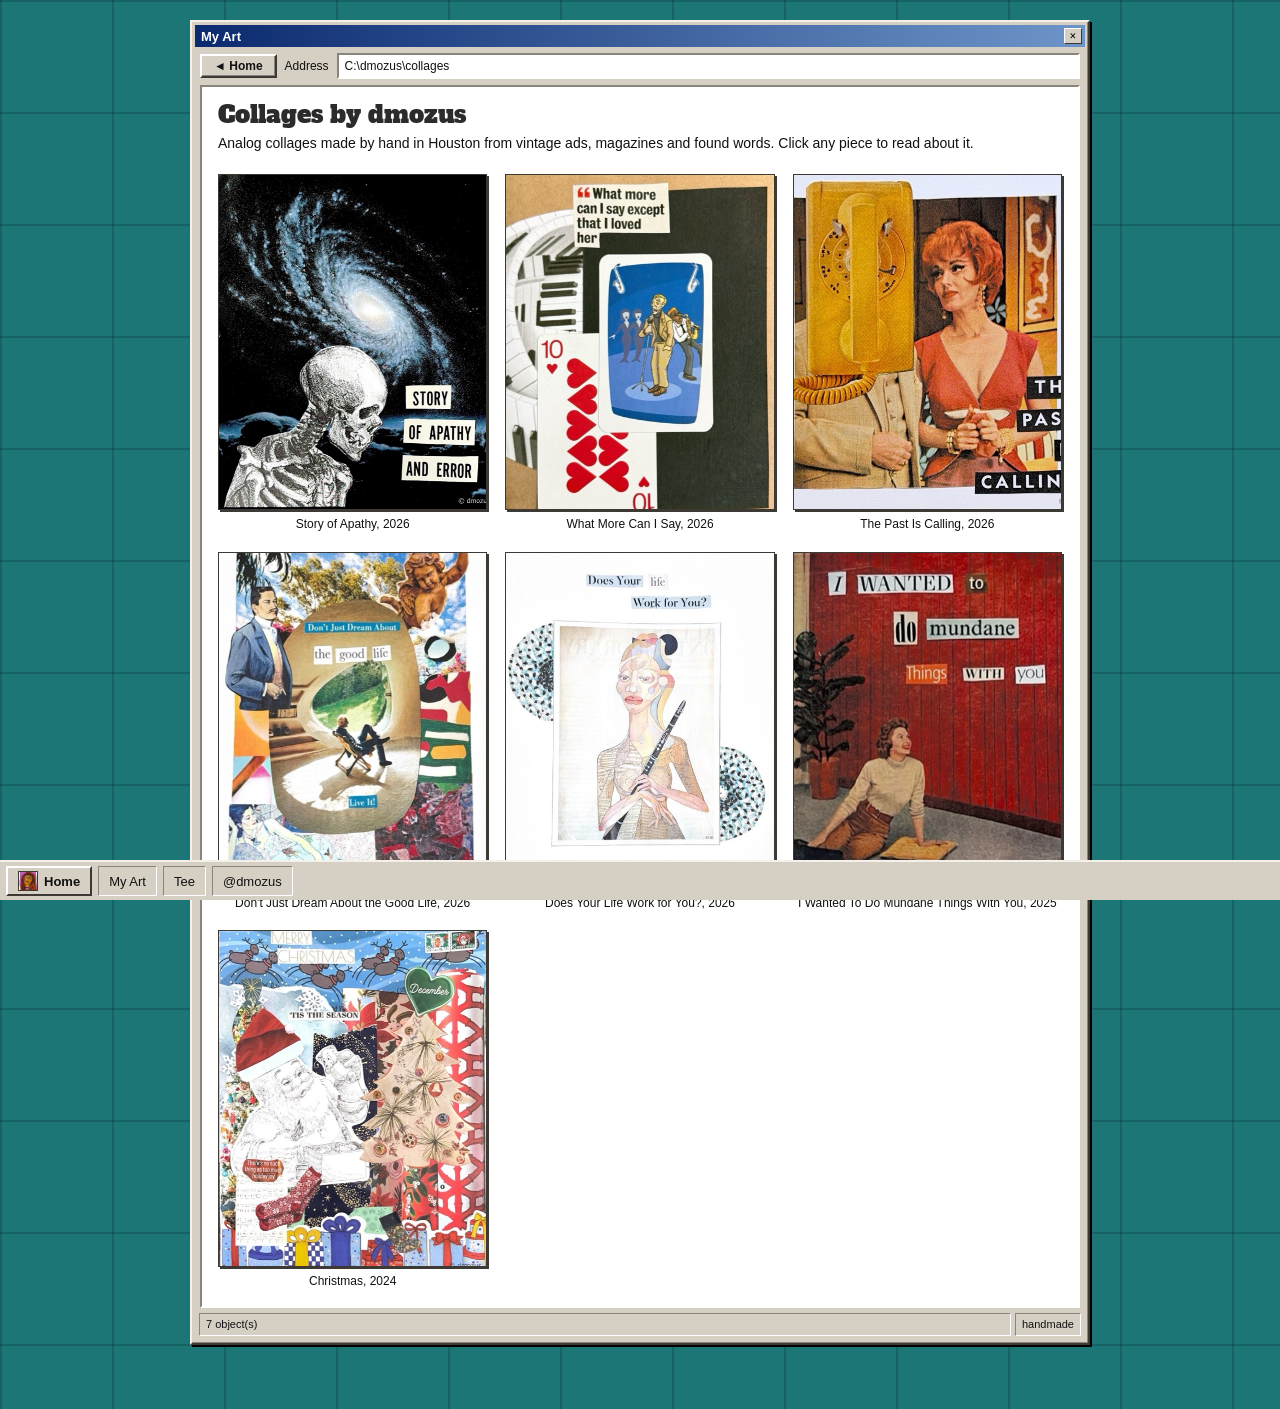
<file: art/index.html>
<!DOCTYPE html>
<html lang="en">
<head>
<meta charset="utf-8">
<meta name="viewport" content="width=device-width, initial-scale=1">
<title>All collages | dmozus analog collage art</title>
<meta name="description" content="Every analog collage by dmozus (Diana), a Houston collage artist working with vintage ads, magazines and found words.">
<link rel="canonical" href="https://dmozus.com/art/">
<link rel="icon" type="image/png" href="../assets/dmozus-portrait.png">
<meta property="og:type" content="website">
<meta property="og:site_name" content="dmozus">
<meta property="og:title" content="All collages | dmozus analog collage art">
<meta property="og:description" content="Every analog collage by dmozus (Diana), a Houston collage artist working with vintage ads, magazines and found words.">
<meta property="og:url" content="https://dmozus.com/art/">
<meta property="og:image" content="https://dmozus.com/art/apathy.jpg">
<meta name="twitter:card" content="summary_large_image">
<link rel="preconnect" href="https://fonts.googleapis.com">
<link href="https://fonts.googleapis.com/css2?family=Alfa+Slab+One&family=Bungee&display=swap" rel="stylesheet">
<link rel="stylesheet" href="../assets/pages.css">
<script type="application/ld+json">{"@context":"https://schema.org","@type":"CollectionPage","name":"Collages by dmozus","url":"https://dmozus.com/art/","author":{"@type":"Person","@id":"https://dmozus.com/#diana","name":"Diana","alternateName":"dmozus","url":"https://dmozus.com/"},"hasPart":[{"@type":"VisualArtwork","name":"Story of Apathy","url":"https://dmozus.com/art/apathy/","image":"https://dmozus.com/art/apathy.jpg"},{"@type":"VisualArtwork","name":"What More Can I Say","url":"https://dmozus.com/art/what-more-can-i-say/","image":"https://dmozus.com/art/what-more-can-i-say.jpg"},{"@type":"VisualArtwork","name":"The Past Is Calling","url":"https://dmozus.com/art/the-past-is-calling/","image":"https://dmozus.com/art/the-past-is-calling.jpg"},{"@type":"VisualArtwork","name":"Don't Just Dream About the Good Life","url":"https://dmozus.com/art/dont-just-dream-about/","image":"https://dmozus.com/art/dont-just-dream-about.jpg"},{"@type":"VisualArtwork","name":"Does Your Life Work for You?","url":"https://dmozus.com/art/does-your-life/","image":"https://dmozus.com/art/does-your-life.jpg"},{"@type":"VisualArtwork","name":"I Wanted To Do Mundane Things With You","url":"https://dmozus.com/art/mundane/","image":"https://dmozus.com/art/mundane.jpg"},{"@type":"VisualArtwork","name":"Christmas","url":"https://dmozus.com/art/christmas-2024/","image":"https://dmozus.com/art/christmas-2024.jpg"}]}</script>
</head>
<body>
<main>
<section class="window wide">
<div class="titlebar"><span>My Art</span><a class="x" href="/" aria-label="Back to home">×</a></div>
<div class="address"><a class="btn home" href="/">◄ Home</a><span>Address</span><div>C:\dmozus\collages</div></div>
<div class="intro"><h1>Collages by dmozus</h1><p>Analog collages made by hand in Houston from vintage ads, magazines and found words. Click any piece to read about it.</p></div>
<div class="grid">
<a class="tile" href="apathy/" data-umami-event="Collage opened" data-umami-event-piece="Story of Apathy, 2026"><img src="thumbs/apathy.jpg" alt="Story of Apathy, 2026, analog collage by dmozus" loading="lazy" width="1689" height="1978"><span>Story of Apathy, 2026</span></a>
<a class="tile" href="what-more-can-i-say/" data-umami-event="Collage opened" data-umami-event-piece="What More Can I Say, 2026"><img src="thumbs/what-more-can-i-say.jpg" alt="What More Can I Say, 2026, analog collage by dmozus" loading="lazy" width="1400" height="1960"><span>What More Can I Say, 2026</span></a>
<a class="tile" href="the-past-is-calling/" data-umami-event="Collage opened" data-umami-event-piece="The Past Is Calling, 2026"><img src="thumbs/the-past-is-calling.jpg" alt="The Past Is Calling, 2026, analog collage by dmozus" loading="lazy" width="1230" height="1236"><span>The Past Is Calling, 2026</span></a>
<a class="tile" href="dont-just-dream-about/" data-umami-event="Collage opened" data-umami-event-piece="Don&#x27;t Just Dream About the Good Life, 2026"><img src="thumbs/dont-just-dream-about.jpg" alt="Don&#x27;t Just Dream About the Good Life, 2026, analog collage by dmozus" loading="lazy" width="1300" height="1932"><span>Don&#x27;t Just Dream About the Good Life, 2026</span></a>
<a class="tile" href="does-your-life/" data-umami-event="Collage opened" data-umami-event-piece="Does Your Life Work for You?, 2026"><img src="thumbs/does-your-life.jpg" alt="Does Your Life Work for You?, 2026, analog collage by dmozus" loading="lazy" width="1442" height="1943"><span>Does Your Life Work for You?, 2026</span></a>
<a class="tile" href="mundane/" data-umami-event="Collage opened" data-umami-event-piece="I Wanted To Do Mundane Things With You, 2025"><img src="thumbs/mundane.jpg" alt="I Wanted To Do Mundane Things With You, 2025, analog collage by dmozus" loading="lazy" width="1476" height="1006"><span>I Wanted To Do Mundane Things With You, 2025</span></a>
<a class="tile" href="christmas-2024/" data-umami-event="Collage opened" data-umami-event-piece="Christmas, 2024"><img src="thumbs/christmas-2024.jpg" alt="Christmas, 2024, analog collage by dmozus" loading="lazy" width="1526" height="2000"><span>Christmas, 2024</span></a>
</div>
<div class="status"><div>7 object(s)</div><div>handmade</div></div>
</section>
</main>
<footer class="taskbar">
<a class="start" href="/"><img src="../assets/dmozus-portrait.png" alt="" width="20" height="20">Home</a>
<a class="task" href="/art/">My Art</a>
<a class="task" href="/tee/">Tee</a>
<a class="task" href="https://www.instagram.com/dmozus/">@dmozus</a>
</footer>
<script defer src="https://cloud.umami.is/script.js" data-website-id="2beb98ae-94d9-4f01-a27f-6d85bdcf0d5c"></script>
<script src="../assets/pages.js" defer></script>
</body>
</html>
</file>
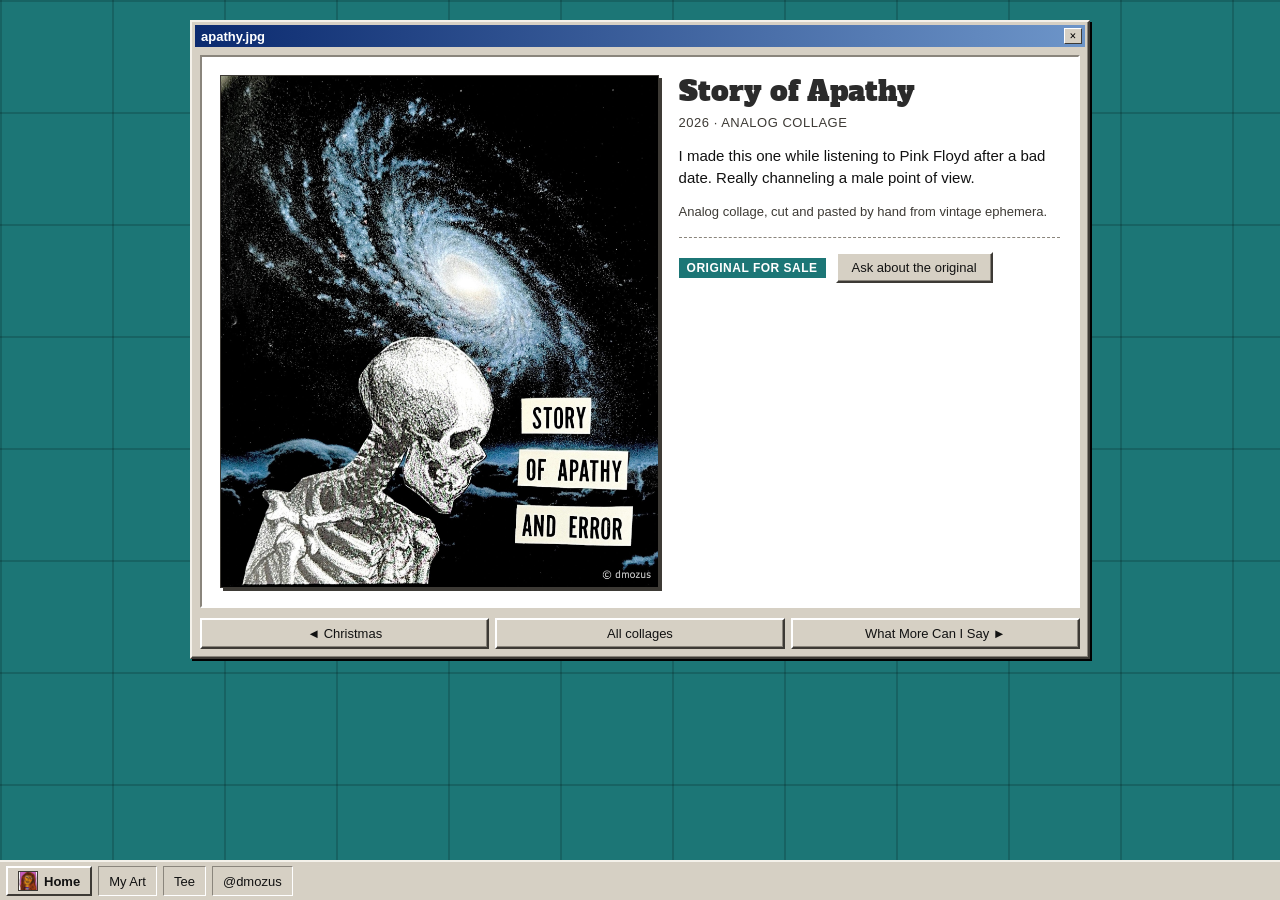
<file: art/apathy/index.html>
<!DOCTYPE html>
<html lang="en">
<head>
<meta charset="utf-8">
<meta name="viewport" content="width=device-width, initial-scale=1">
<title>Story of Apathy, 2026 | analog collage by dmozus</title>
<meta name="description" content="Story of Apathy, 2026. An analog collage by dmozus, made in Houston from vintage ephemera. I made this one while listening to Pink Floyd after a bad date. Really channeling a male point of view.">
<link rel="canonical" href="https://dmozus.com/art/apathy/">
<link rel="icon" type="image/png" href="../../assets/dmozus-portrait.png">
<meta property="og:type" content="website">
<meta property="og:site_name" content="dmozus">
<meta property="og:title" content="Story of Apathy, 2026 | analog collage by dmozus">
<meta property="og:description" content="Story of Apathy, 2026. An analog collage by dmozus, made in Houston from vintage ephemera. I made this one while listening to Pink Floyd after a bad date. Really channeling a male point of view.">
<meta property="og:url" content="https://dmozus.com/art/apathy/">
<meta property="og:image" content="https://dmozus.com/art/apathy.jpg">
<meta name="twitter:card" content="summary_large_image">
<link rel="preconnect" href="https://fonts.googleapis.com">
<link href="https://fonts.googleapis.com/css2?family=Alfa+Slab+One&family=Bungee&display=swap" rel="stylesheet">
<link rel="stylesheet" href="../../assets/pages.css">
<script type="application/ld+json">{"@context":"https://schema.org","@graph":[{"@type":"VisualArtwork","name":"Story of Apathy","artform":"Collage","artMedium":"Analog collage, vintage ephemera on paper","image":"https://dmozus.com/art/apathy.jpg","url":"https://dmozus.com/art/apathy/","creator":{"@type":"Person","@id":"https://dmozus.com/#diana","name":"Diana","alternateName":"dmozus","url":"https://dmozus.com/"},"dateCreated":"2026","description":"I made this one while listening to Pink Floyd after a bad date. Really channeling a male point of view."},{"@type":"BreadcrumbList","itemListElement":[{"@type":"ListItem","position":1,"name":"dmozus","item":"https://dmozus.com/"},{"@type":"ListItem","position":2,"name":"Collages","item":"https://dmozus.com/art/"},{"@type":"ListItem","position":3,"name":"Story of Apathy","item":"https://dmozus.com/art/apathy/"}]}]}</script>
</head>
<body>
<main>
<section class="window ">
<div class="titlebar"><span>apathy.jpg</span><a class="x" href="/art/" aria-label="Back to all collages">×</a></div>
<div class="piece">
<a class="frame" href="../apathy.jpg"><img src="../apathy.jpg" alt="Story of Apathy, 2026, analog collage by dmozus" width="1689" height="1978"></a>
<div class="info">
<h1>Story of Apathy</h1>
<p class="facts">2026 · analog collage</p>
<p>I made this one while listening to Pink Floyd after a bad date. Really channeling a male point of view.</p>
<p class="medium">Analog collage, cut and pasted by hand from vintage ephemera.</p>
<details class="inquire" id="original">
<summary data-umami-event="Original form opened"><span class="tag">Original for sale</span><span class="btn">Ask about the original</span></summary>
<p>The original collage is available. Send me a note for the price, size and shipping, and I will write back.</p>
<form action="https://formspree.io/f/xnpngydj" method="POST" data-inquire data-piece="Story of Apathy, 2026">
<label>Your name<input type="text" name="name" autocomplete="name"></label>
<label>Your email<input type="email" name="email" autocomplete="email" required></label>
<label>Message<textarea name="message" rows="4" required placeholder="Ask me anything about this piece"></textarea></label>
<button class="btn" type="submit">Send</button>
<p class="note" role="status"></p>
</form>
</details>

</div>
</div>
<nav class="pager"><a class="btn" href="../christmas-2024/" rel="prev">◄ Christmas</a><a class="btn" href="../">All collages</a><a class="btn" href="../what-more-can-i-say/" rel="next">What More Can I Say ►</a></nav>
</section>
</main>
<footer class="taskbar">
<a class="start" href="/"><img src="../../assets/dmozus-portrait.png" alt="" width="20" height="20">Home</a>
<a class="task" href="/art/">My Art</a>
<a class="task" href="/tee/">Tee</a>
<a class="task" href="https://www.instagram.com/dmozus/">@dmozus</a>
</footer>
<script defer src="https://cloud.umami.is/script.js" data-website-id="2beb98ae-94d9-4f01-a27f-6d85bdcf0d5c"></script>
<script src="../../assets/pages.js" defer></script>
</body>
</html>
</file>
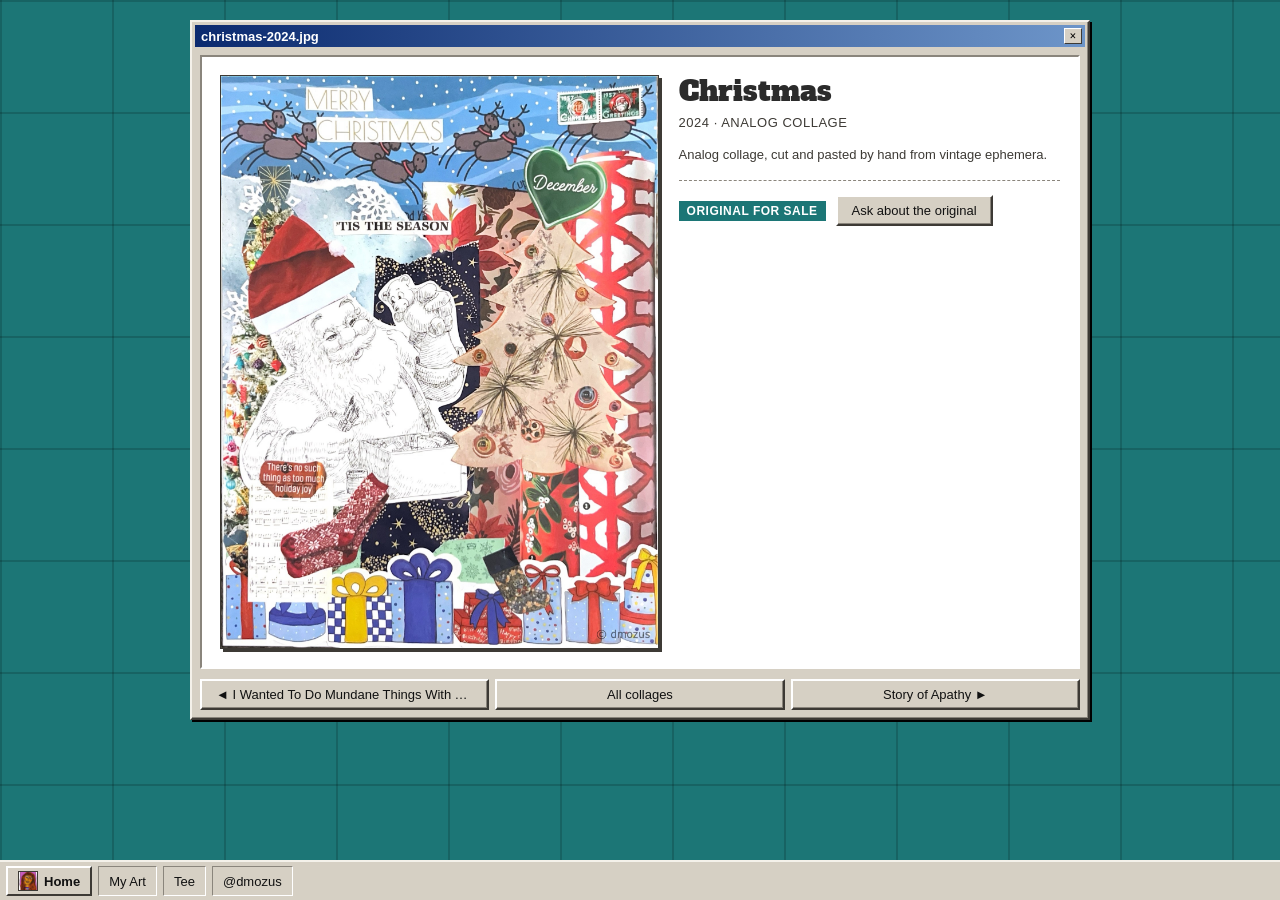
<file: art/christmas-2024/index.html>
<!DOCTYPE html>
<html lang="en">
<head>
<meta charset="utf-8">
<meta name="viewport" content="width=device-width, initial-scale=1">
<title>Christmas, 2024 | analog collage by dmozus</title>
<meta name="description" content="Christmas, 2024. An analog collage by dmozus, made in Houston from vintage ephemera.">
<link rel="canonical" href="https://dmozus.com/art/christmas-2024/">
<link rel="icon" type="image/png" href="../../assets/dmozus-portrait.png">
<meta property="og:type" content="website">
<meta property="og:site_name" content="dmozus">
<meta property="og:title" content="Christmas, 2024 | analog collage by dmozus">
<meta property="og:description" content="Christmas, 2024. An analog collage by dmozus, made in Houston from vintage ephemera.">
<meta property="og:url" content="https://dmozus.com/art/christmas-2024/">
<meta property="og:image" content="https://dmozus.com/art/christmas-2024.jpg">
<meta name="twitter:card" content="summary_large_image">
<link rel="preconnect" href="https://fonts.googleapis.com">
<link href="https://fonts.googleapis.com/css2?family=Alfa+Slab+One&family=Bungee&display=swap" rel="stylesheet">
<link rel="stylesheet" href="../../assets/pages.css">
<script type="application/ld+json">{"@context":"https://schema.org","@graph":[{"@type":"VisualArtwork","name":"Christmas","artform":"Collage","artMedium":"Analog collage, vintage ephemera on paper","image":"https://dmozus.com/art/christmas-2024.jpg","url":"https://dmozus.com/art/christmas-2024/","creator":{"@type":"Person","@id":"https://dmozus.com/#diana","name":"Diana","alternateName":"dmozus","url":"https://dmozus.com/"},"dateCreated":"2024"},{"@type":"BreadcrumbList","itemListElement":[{"@type":"ListItem","position":1,"name":"dmozus","item":"https://dmozus.com/"},{"@type":"ListItem","position":2,"name":"Collages","item":"https://dmozus.com/art/"},{"@type":"ListItem","position":3,"name":"Christmas","item":"https://dmozus.com/art/christmas-2024/"}]}]}</script>
</head>
<body>
<main>
<section class="window ">
<div class="titlebar"><span>christmas-2024.jpg</span><a class="x" href="/art/" aria-label="Back to all collages">×</a></div>
<div class="piece">
<a class="frame" href="../christmas-2024.jpg"><img src="../christmas-2024.jpg" alt="Christmas, 2024, analog collage by dmozus" width="1526" height="2000"></a>
<div class="info">
<h1>Christmas</h1>
<p class="facts">2024 · analog collage</p>

<p class="medium">Analog collage, cut and pasted by hand from vintage ephemera.</p>
<details class="inquire" id="original">
<summary data-umami-event="Original form opened"><span class="tag">Original for sale</span><span class="btn">Ask about the original</span></summary>
<p>The original collage is available. Send me a note for the price, size and shipping, and I will write back.</p>
<form action="https://formspree.io/f/xnpngydj" method="POST" data-inquire data-piece="Christmas, 2024">
<label>Your name<input type="text" name="name" autocomplete="name"></label>
<label>Your email<input type="email" name="email" autocomplete="email" required></label>
<label>Message<textarea name="message" rows="4" required placeholder="Ask me anything about this piece"></textarea></label>
<button class="btn" type="submit">Send</button>
<p class="note" role="status"></p>
</form>
</details>

</div>
</div>
<nav class="pager"><a class="btn" href="../mundane/" rel="prev">◄ I Wanted To Do Mundane Things With You</a><a class="btn" href="../">All collages</a><a class="btn" href="../apathy/" rel="next">Story of Apathy ►</a></nav>
</section>
</main>
<footer class="taskbar">
<a class="start" href="/"><img src="../../assets/dmozus-portrait.png" alt="" width="20" height="20">Home</a>
<a class="task" href="/art/">My Art</a>
<a class="task" href="/tee/">Tee</a>
<a class="task" href="https://www.instagram.com/dmozus/">@dmozus</a>
</footer>
<script defer src="https://cloud.umami.is/script.js" data-website-id="2beb98ae-94d9-4f01-a27f-6d85bdcf0d5c"></script>
<script src="../../assets/pages.js" defer></script>
</body>
</html>
</file>
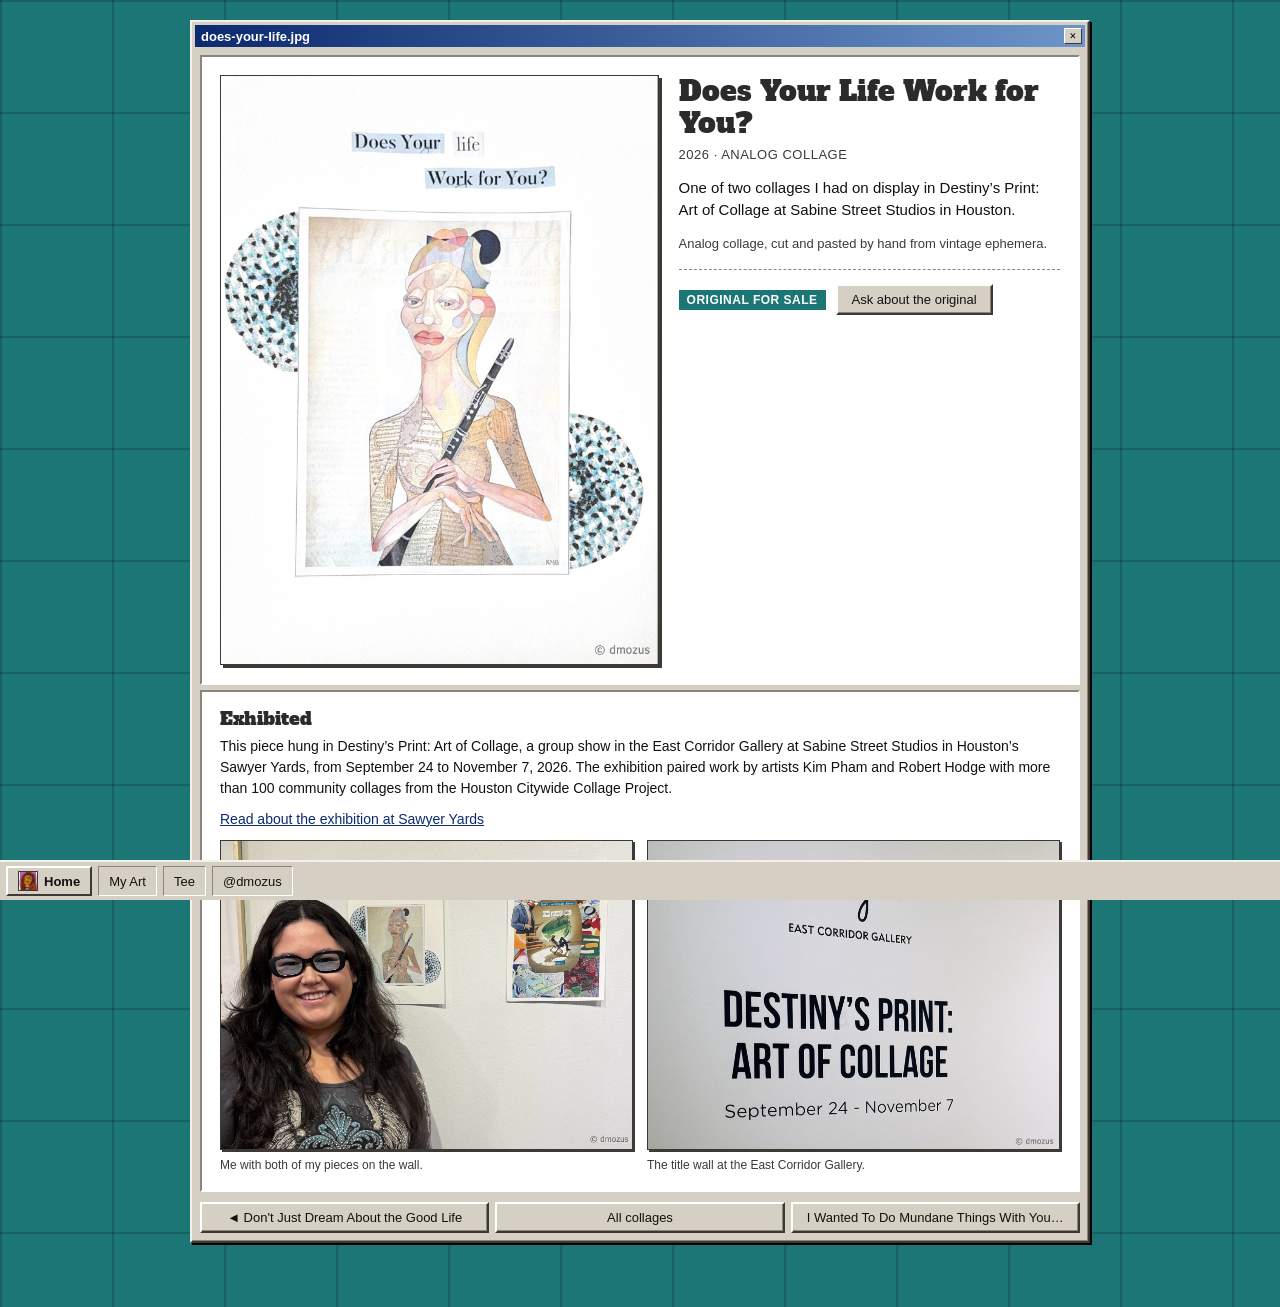
<file: art/does-your-life/index.html>
<!DOCTYPE html>
<html lang="en">
<head>
<meta charset="utf-8">
<meta name="viewport" content="width=device-width, initial-scale=1">
<title>Does Your Life Work for You?, 2026 | analog collage by dmozus</title>
<meta name="description" content="Does Your Life Work for You?, 2026. An analog collage by dmozus, made in Houston from vintage ephemera. One of two collages I had on display in Destiny’s Print: Art of Collage at Sabine Street Studios in Houston.">
<link rel="canonical" href="https://dmozus.com/art/does-your-life/">
<link rel="icon" type="image/png" href="../../assets/dmozus-portrait.png">
<meta property="og:type" content="website">
<meta property="og:site_name" content="dmozus">
<meta property="og:title" content="Does Your Life Work for You?, 2026 | analog collage by dmozus">
<meta property="og:description" content="Does Your Life Work for You?, 2026. An analog collage by dmozus, made in Houston from vintage ephemera. One of two collages I had on display in Destiny’s Print: Art of Collage at Sabine Street Studios in Houston.">
<meta property="og:url" content="https://dmozus.com/art/does-your-life/">
<meta property="og:image" content="https://dmozus.com/art/does-your-life.jpg">
<meta name="twitter:card" content="summary_large_image">
<link rel="preconnect" href="https://fonts.googleapis.com">
<link href="https://fonts.googleapis.com/css2?family=Alfa+Slab+One&family=Bungee&display=swap" rel="stylesheet">
<link rel="stylesheet" href="../../assets/pages.css">
<script type="application/ld+json">{"@context":"https://schema.org","@graph":[{"@type":"VisualArtwork","name":"Does Your Life Work for You?","artform":"Collage","artMedium":"Analog collage, vintage ephemera on paper","image":"https://dmozus.com/art/does-your-life.jpg","url":"https://dmozus.com/art/does-your-life/","creator":{"@type":"Person","@id":"https://dmozus.com/#diana","name":"Diana","alternateName":"dmozus","url":"https://dmozus.com/"},"dateCreated":"2026","description":"One of two collages I had on display in Destiny’s Print: Art of Collage at Sabine Street Studios in Houston.","subjectOf":{"@type":"ExhibitionEvent","name":"Destiny's Print: Art of Collage","url":"https://www.sawyeryards.com/do/destinys-print","startDate":"2026-09-24","endDate":"2026-11-07","location":{"@type":"Place","name":"Sabine Street Studios, East Corridor Gallery","address":"1907 Sabine Street, Houston, TX"}}},{"@type":"BreadcrumbList","itemListElement":[{"@type":"ListItem","position":1,"name":"dmozus","item":"https://dmozus.com/"},{"@type":"ListItem","position":2,"name":"Collages","item":"https://dmozus.com/art/"},{"@type":"ListItem","position":3,"name":"Does Your Life Work for You?","item":"https://dmozus.com/art/does-your-life/"}]}]}</script>
</head>
<body>
<main>
<section class="window ">
<div class="titlebar"><span>does-your-life.jpg</span><a class="x" href="/art/" aria-label="Back to all collages">×</a></div>
<div class="piece">
<a class="frame" href="../does-your-life.jpg"><img src="../does-your-life.jpg" alt="Does Your Life Work for You?, 2026, analog collage by dmozus" width="1442" height="1943"></a>
<div class="info">
<h1>Does Your Life Work for You?</h1>
<p class="facts">2026 · analog collage</p>
<p>One of two collages I had on display in Destiny’s Print: Art of Collage at Sabine Street Studios in Houston.</p>
<p class="medium">Analog collage, cut and pasted by hand from vintage ephemera.</p>
<details class="inquire" id="original">
<summary data-umami-event="Original form opened"><span class="tag">Original for sale</span><span class="btn">Ask about the original</span></summary>
<p>The original collage is available. Send me a note for the price, size and shipping, and I will write back.</p>
<form action="https://formspree.io/f/xnpngydj" method="POST" data-inquire data-piece="Does Your Life Work for You?, 2026">
<label>Your name<input type="text" name="name" autocomplete="name"></label>
<label>Your email<input type="email" name="email" autocomplete="email" required></label>
<label>Message<textarea name="message" rows="4" required placeholder="Ask me anything about this piece"></textarea></label>
<button class="btn" type="submit">Send</button>
<p class="note" role="status"></p>
</form>
</details>

</div>
</div>
<div class="shown">
<h2>Exhibited</h2>
<p>This piece hung in Destiny’s Print: Art of Collage, a group show in the East Corridor Gallery at Sabine Street Studios in Houston’s Sawyer Yards, from September 24 to November 7, 2026. The exhibition paired work by artists Kim Pham and Robert Hodge with more than 100 community collages from the Houston Citywide Collage Project.</p>
<p><a href="https://www.sawyeryards.com/do/destinys-print">Read about the exhibition at Sawyer Yards</a></p>
<div class="photos"><figure><img src="../exhibits/destinys-print-diana.jpg" alt="dmozus standing beside her collages Does Your Life Work for You? and Don&#x27;t Just Dream About the Good Life at Sabine Street Studios" loading="lazy" width="1600" height="1187"><figcaption>Me with both of my pieces on the wall.</figcaption></figure><figure><img src="../exhibits/destinys-print-wall.jpg" alt="Gallery wall lettering reading East Corridor Gallery, Destiny&#x27;s Print: Art of Collage, September 24 to November 7" loading="lazy" width="1600" height="1215"><figcaption>The title wall at the East Corridor Gallery.</figcaption></figure></div>
</div>
<nav class="pager"><a class="btn" href="../dont-just-dream-about/" rel="prev">◄ Don&#x27;t Just Dream About the Good Life</a><a class="btn" href="../">All collages</a><a class="btn" href="../mundane/" rel="next">I Wanted To Do Mundane Things With You ►</a></nav>
</section>
</main>
<footer class="taskbar">
<a class="start" href="/"><img src="../../assets/dmozus-portrait.png" alt="" width="20" height="20">Home</a>
<a class="task" href="/art/">My Art</a>
<a class="task" href="/tee/">Tee</a>
<a class="task" href="https://www.instagram.com/dmozus/">@dmozus</a>
</footer>
<script defer src="https://cloud.umami.is/script.js" data-website-id="2beb98ae-94d9-4f01-a27f-6d85bdcf0d5c"></script>
<script src="../../assets/pages.js" defer></script>
</body>
</html>
</file>
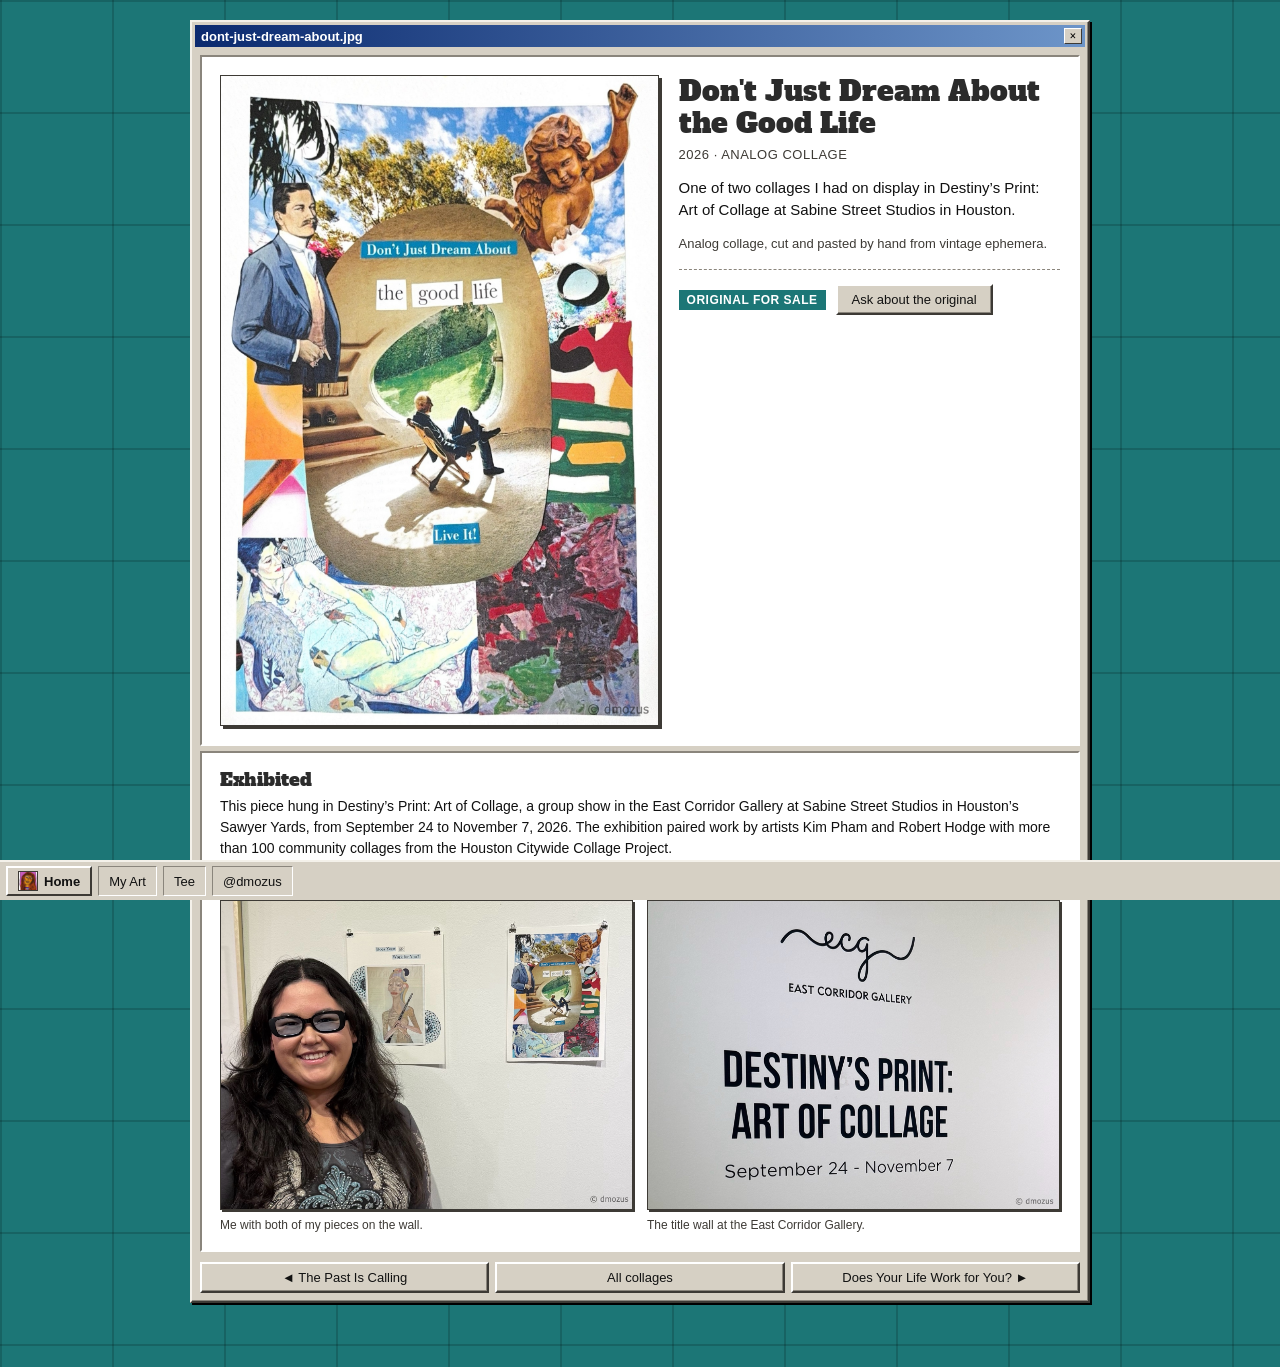
<file: art/dont-just-dream-about/index.html>
<!DOCTYPE html>
<html lang="en">
<head>
<meta charset="utf-8">
<meta name="viewport" content="width=device-width, initial-scale=1">
<title>Don&#x27;t Just Dream About the Good Life, 2026 | analog collage by dmozus</title>
<meta name="description" content="Don&#x27;t Just Dream About the Good Life, 2026. An analog collage by dmozus, made in Houston from vintage ephemera. One of two collages I had on display in Destiny’s Print: Art of Collage at Sabine Street Studios in Houston.">
<link rel="canonical" href="https://dmozus.com/art/dont-just-dream-about/">
<link rel="icon" type="image/png" href="../../assets/dmozus-portrait.png">
<meta property="og:type" content="website">
<meta property="og:site_name" content="dmozus">
<meta property="og:title" content="Don&#x27;t Just Dream About the Good Life, 2026 | analog collage by dmozus">
<meta property="og:description" content="Don&#x27;t Just Dream About the Good Life, 2026. An analog collage by dmozus, made in Houston from vintage ephemera. One of two collages I had on display in Destiny’s Print: Art of Collage at Sabine Street Studios in Houston.">
<meta property="og:url" content="https://dmozus.com/art/dont-just-dream-about/">
<meta property="og:image" content="https://dmozus.com/art/dont-just-dream-about.jpg">
<meta name="twitter:card" content="summary_large_image">
<link rel="preconnect" href="https://fonts.googleapis.com">
<link href="https://fonts.googleapis.com/css2?family=Alfa+Slab+One&family=Bungee&display=swap" rel="stylesheet">
<link rel="stylesheet" href="../../assets/pages.css">
<script type="application/ld+json">{"@context":"https://schema.org","@graph":[{"@type":"VisualArtwork","name":"Don't Just Dream About the Good Life","artform":"Collage","artMedium":"Analog collage, vintage ephemera on paper","image":"https://dmozus.com/art/dont-just-dream-about.jpg","url":"https://dmozus.com/art/dont-just-dream-about/","creator":{"@type":"Person","@id":"https://dmozus.com/#diana","name":"Diana","alternateName":"dmozus","url":"https://dmozus.com/"},"dateCreated":"2026","description":"One of two collages I had on display in Destiny’s Print: Art of Collage at Sabine Street Studios in Houston.","subjectOf":{"@type":"ExhibitionEvent","name":"Destiny's Print: Art of Collage","url":"https://www.sawyeryards.com/do/destinys-print","startDate":"2026-09-24","endDate":"2026-11-07","location":{"@type":"Place","name":"Sabine Street Studios, East Corridor Gallery","address":"1907 Sabine Street, Houston, TX"}}},{"@type":"BreadcrumbList","itemListElement":[{"@type":"ListItem","position":1,"name":"dmozus","item":"https://dmozus.com/"},{"@type":"ListItem","position":2,"name":"Collages","item":"https://dmozus.com/art/"},{"@type":"ListItem","position":3,"name":"Don't Just Dream About the Good Life","item":"https://dmozus.com/art/dont-just-dream-about/"}]}]}</script>
</head>
<body>
<main>
<section class="window ">
<div class="titlebar"><span>dont-just-dream-about.jpg</span><a class="x" href="/art/" aria-label="Back to all collages">×</a></div>
<div class="piece">
<a class="frame" href="../dont-just-dream-about.jpg"><img src="../dont-just-dream-about.jpg" alt="Don&#x27;t Just Dream About the Good Life, 2026, analog collage by dmozus" width="1300" height="1932"></a>
<div class="info">
<h1>Don&#x27;t Just Dream About the Good Life</h1>
<p class="facts">2026 · analog collage</p>
<p>One of two collages I had on display in Destiny’s Print: Art of Collage at Sabine Street Studios in Houston.</p>
<p class="medium">Analog collage, cut and pasted by hand from vintage ephemera.</p>
<details class="inquire" id="original">
<summary data-umami-event="Original form opened"><span class="tag">Original for sale</span><span class="btn">Ask about the original</span></summary>
<p>The original collage is available. Send me a note for the price, size and shipping, and I will write back.</p>
<form action="https://formspree.io/f/xnpngydj" method="POST" data-inquire data-piece="Don&#x27;t Just Dream About the Good Life, 2026">
<label>Your name<input type="text" name="name" autocomplete="name"></label>
<label>Your email<input type="email" name="email" autocomplete="email" required></label>
<label>Message<textarea name="message" rows="4" required placeholder="Ask me anything about this piece"></textarea></label>
<button class="btn" type="submit">Send</button>
<p class="note" role="status"></p>
</form>
</details>

</div>
</div>
<div class="shown">
<h2>Exhibited</h2>
<p>This piece hung in Destiny’s Print: Art of Collage, a group show in the East Corridor Gallery at Sabine Street Studios in Houston’s Sawyer Yards, from September 24 to November 7, 2026. The exhibition paired work by artists Kim Pham and Robert Hodge with more than 100 community collages from the Houston Citywide Collage Project.</p>
<p><a href="https://www.sawyeryards.com/do/destinys-print">Read about the exhibition at Sawyer Yards</a></p>
<div class="photos"><figure><img src="../exhibits/destinys-print-diana.jpg" alt="dmozus standing beside her collages Does Your Life Work for You? and Don&#x27;t Just Dream About the Good Life at Sabine Street Studios" loading="lazy" width="1600" height="1187"><figcaption>Me with both of my pieces on the wall.</figcaption></figure><figure><img src="../exhibits/destinys-print-wall.jpg" alt="Gallery wall lettering reading East Corridor Gallery, Destiny&#x27;s Print: Art of Collage, September 24 to November 7" loading="lazy" width="1600" height="1215"><figcaption>The title wall at the East Corridor Gallery.</figcaption></figure></div>
</div>
<nav class="pager"><a class="btn" href="../the-past-is-calling/" rel="prev">◄ The Past Is Calling</a><a class="btn" href="../">All collages</a><a class="btn" href="../does-your-life/" rel="next">Does Your Life Work for You? ►</a></nav>
</section>
</main>
<footer class="taskbar">
<a class="start" href="/"><img src="../../assets/dmozus-portrait.png" alt="" width="20" height="20">Home</a>
<a class="task" href="/art/">My Art</a>
<a class="task" href="/tee/">Tee</a>
<a class="task" href="https://www.instagram.com/dmozus/">@dmozus</a>
</footer>
<script defer src="https://cloud.umami.is/script.js" data-website-id="2beb98ae-94d9-4f01-a27f-6d85bdcf0d5c"></script>
<script src="../../assets/pages.js" defer></script>
</body>
</html>
</file>
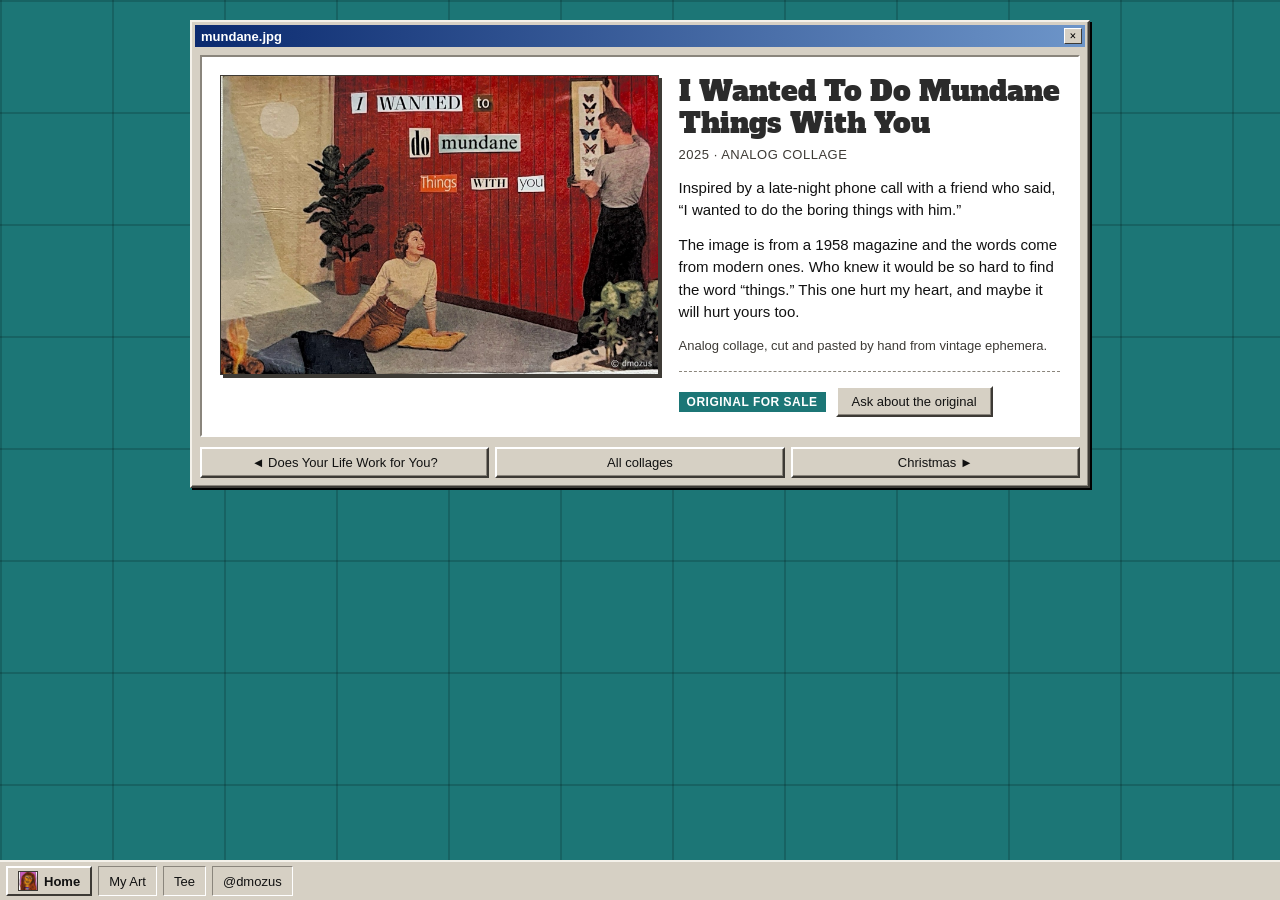
<file: art/mundane/index.html>
<!DOCTYPE html>
<html lang="en">
<head>
<meta charset="utf-8">
<meta name="viewport" content="width=device-width, initial-scale=1">
<title>I Wanted To Do Mundane Things With You, 2025 | analog collage by dmozus</title>
<meta name="description" content="I Wanted To Do Mundane Things With You, 2025. An analog collage by dmozus, made in Houston from vintage ephemera. Inspired by a late-night phone call with a friend who said, “I wanted to do the boring things with him.”
The image is from a 1958 magazine and the words come from modern ones. Who...">
<link rel="canonical" href="https://dmozus.com/art/mundane/">
<link rel="icon" type="image/png" href="../../assets/dmozus-portrait.png">
<meta property="og:type" content="website">
<meta property="og:site_name" content="dmozus">
<meta property="og:title" content="I Wanted To Do Mundane Things With You, 2025 | analog collage by dmozus">
<meta property="og:description" content="I Wanted To Do Mundane Things With You, 2025. An analog collage by dmozus, made in Houston from vintage ephemera. Inspired by a late-night phone call with a friend who said, “I wanted to do the boring things with him.”
The image is from a 1958 magazine and the words come from modern ones. Who...">
<meta property="og:url" content="https://dmozus.com/art/mundane/">
<meta property="og:image" content="https://dmozus.com/art/mundane.jpg">
<meta name="twitter:card" content="summary_large_image">
<link rel="preconnect" href="https://fonts.googleapis.com">
<link href="https://fonts.googleapis.com/css2?family=Alfa+Slab+One&family=Bungee&display=swap" rel="stylesheet">
<link rel="stylesheet" href="../../assets/pages.css">
<script type="application/ld+json">{"@context":"https://schema.org","@graph":[{"@type":"VisualArtwork","name":"I Wanted To Do Mundane Things With You","artform":"Collage","artMedium":"Analog collage, vintage ephemera on paper","image":"https://dmozus.com/art/mundane.jpg","url":"https://dmozus.com/art/mundane/","creator":{"@type":"Person","@id":"https://dmozus.com/#diana","name":"Diana","alternateName":"dmozus","url":"https://dmozus.com/"},"dateCreated":"2025","description":"Inspired by a late-night phone call with a friend who said, “I wanted to do the boring things with him.”\nThe image is from a 1958 magazine and the words come from modern ones. Who knew it would be so hard to find the word “things.” This one hurt my heart, and maybe it will hurt yours too."},{"@type":"BreadcrumbList","itemListElement":[{"@type":"ListItem","position":1,"name":"dmozus","item":"https://dmozus.com/"},{"@type":"ListItem","position":2,"name":"Collages","item":"https://dmozus.com/art/"},{"@type":"ListItem","position":3,"name":"I Wanted To Do Mundane Things With You","item":"https://dmozus.com/art/mundane/"}]}]}</script>
</head>
<body>
<main>
<section class="window ">
<div class="titlebar"><span>mundane.jpg</span><a class="x" href="/art/" aria-label="Back to all collages">×</a></div>
<div class="piece">
<a class="frame" href="../mundane.jpg"><img src="../mundane.jpg" alt="I Wanted To Do Mundane Things With You, 2025, analog collage by dmozus" width="1476" height="1006"></a>
<div class="info">
<h1>I Wanted To Do Mundane Things With You</h1>
<p class="facts">2025 · analog collage</p>
<p>Inspired by a late-night phone call with a friend who said, “I wanted to do the boring things with him.”</p><p>The image is from a 1958 magazine and the words come from modern ones. Who knew it would be so hard to find the word “things.” This one hurt my heart, and maybe it will hurt yours too.</p>
<p class="medium">Analog collage, cut and pasted by hand from vintage ephemera.</p>
<details class="inquire" id="original">
<summary data-umami-event="Original form opened"><span class="tag">Original for sale</span><span class="btn">Ask about the original</span></summary>
<p>The original collage is available. Send me a note for the price, size and shipping, and I will write back.</p>
<form action="https://formspree.io/f/xnpngydj" method="POST" data-inquire data-piece="I Wanted To Do Mundane Things With You, 2025">
<label>Your name<input type="text" name="name" autocomplete="name"></label>
<label>Your email<input type="email" name="email" autocomplete="email" required></label>
<label>Message<textarea name="message" rows="4" required placeholder="Ask me anything about this piece"></textarea></label>
<button class="btn" type="submit">Send</button>
<p class="note" role="status"></p>
</form>
</details>

</div>
</div>
<nav class="pager"><a class="btn" href="../does-your-life/" rel="prev">◄ Does Your Life Work for You?</a><a class="btn" href="../">All collages</a><a class="btn" href="../christmas-2024/" rel="next">Christmas ►</a></nav>
</section>
</main>
<footer class="taskbar">
<a class="start" href="/"><img src="../../assets/dmozus-portrait.png" alt="" width="20" height="20">Home</a>
<a class="task" href="/art/">My Art</a>
<a class="task" href="/tee/">Tee</a>
<a class="task" href="https://www.instagram.com/dmozus/">@dmozus</a>
</footer>
<script defer src="https://cloud.umami.is/script.js" data-website-id="2beb98ae-94d9-4f01-a27f-6d85bdcf0d5c"></script>
<script src="../../assets/pages.js" defer></script>
</body>
</html>
</file>
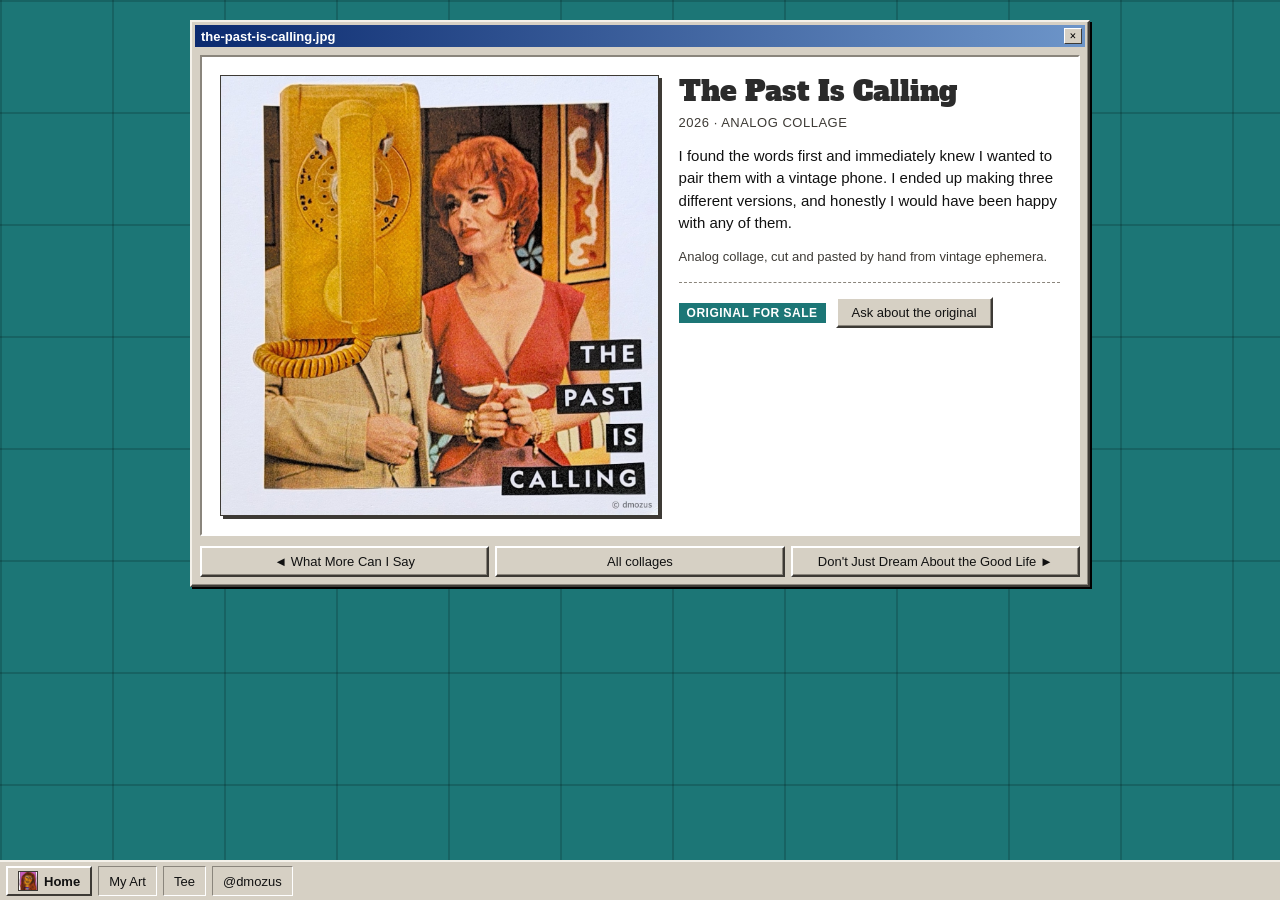
<file: art/the-past-is-calling/index.html>
<!DOCTYPE html>
<html lang="en">
<head>
<meta charset="utf-8">
<meta name="viewport" content="width=device-width, initial-scale=1">
<title>The Past Is Calling, 2026 | analog collage by dmozus</title>
<meta name="description" content="The Past Is Calling, 2026. An analog collage by dmozus, made in Houston from vintage ephemera. I found the words first and immediately knew I wanted to pair them with a vintage phone. I ended up making three different versions, and honestly I would have been happy with any of them.">
<link rel="canonical" href="https://dmozus.com/art/the-past-is-calling/">
<link rel="icon" type="image/png" href="../../assets/dmozus-portrait.png">
<meta property="og:type" content="website">
<meta property="og:site_name" content="dmozus">
<meta property="og:title" content="The Past Is Calling, 2026 | analog collage by dmozus">
<meta property="og:description" content="The Past Is Calling, 2026. An analog collage by dmozus, made in Houston from vintage ephemera. I found the words first and immediately knew I wanted to pair them with a vintage phone. I ended up making three different versions, and honestly I would have been happy with any of them.">
<meta property="og:url" content="https://dmozus.com/art/the-past-is-calling/">
<meta property="og:image" content="https://dmozus.com/art/the-past-is-calling.jpg">
<meta name="twitter:card" content="summary_large_image">
<link rel="preconnect" href="https://fonts.googleapis.com">
<link href="https://fonts.googleapis.com/css2?family=Alfa+Slab+One&family=Bungee&display=swap" rel="stylesheet">
<link rel="stylesheet" href="../../assets/pages.css">
<script type="application/ld+json">{"@context":"https://schema.org","@graph":[{"@type":"VisualArtwork","name":"The Past Is Calling","artform":"Collage","artMedium":"Analog collage, vintage ephemera on paper","image":"https://dmozus.com/art/the-past-is-calling.jpg","url":"https://dmozus.com/art/the-past-is-calling/","creator":{"@type":"Person","@id":"https://dmozus.com/#diana","name":"Diana","alternateName":"dmozus","url":"https://dmozus.com/"},"dateCreated":"2026","description":"I found the words first and immediately knew I wanted to pair them with a vintage phone. I ended up making three different versions, and honestly I would have been happy with any of them."},{"@type":"BreadcrumbList","itemListElement":[{"@type":"ListItem","position":1,"name":"dmozus","item":"https://dmozus.com/"},{"@type":"ListItem","position":2,"name":"Collages","item":"https://dmozus.com/art/"},{"@type":"ListItem","position":3,"name":"The Past Is Calling","item":"https://dmozus.com/art/the-past-is-calling/"}]}]}</script>
</head>
<body>
<main>
<section class="window ">
<div class="titlebar"><span>the-past-is-calling.jpg</span><a class="x" href="/art/" aria-label="Back to all collages">×</a></div>
<div class="piece">
<a class="frame" href="../the-past-is-calling.jpg"><img src="../the-past-is-calling.jpg" alt="The Past Is Calling, 2026, analog collage by dmozus" width="1230" height="1236"></a>
<div class="info">
<h1>The Past Is Calling</h1>
<p class="facts">2026 · analog collage</p>
<p>I found the words first and immediately knew I wanted to pair them with a vintage phone. I ended up making three different versions, and honestly I would have been happy with any of them.</p>
<p class="medium">Analog collage, cut and pasted by hand from vintage ephemera.</p>
<details class="inquire" id="original">
<summary data-umami-event="Original form opened"><span class="tag">Original for sale</span><span class="btn">Ask about the original</span></summary>
<p>The original collage is available. Send me a note for the price, size and shipping, and I will write back.</p>
<form action="https://formspree.io/f/xnpngydj" method="POST" data-inquire data-piece="The Past Is Calling, 2026">
<label>Your name<input type="text" name="name" autocomplete="name"></label>
<label>Your email<input type="email" name="email" autocomplete="email" required></label>
<label>Message<textarea name="message" rows="4" required placeholder="Ask me anything about this piece"></textarea></label>
<button class="btn" type="submit">Send</button>
<p class="note" role="status"></p>
</form>
</details>

</div>
</div>
<nav class="pager"><a class="btn" href="../what-more-can-i-say/" rel="prev">◄ What More Can I Say</a><a class="btn" href="../">All collages</a><a class="btn" href="../dont-just-dream-about/" rel="next">Don&#x27;t Just Dream About the Good Life ►</a></nav>
</section>
</main>
<footer class="taskbar">
<a class="start" href="/"><img src="../../assets/dmozus-portrait.png" alt="" width="20" height="20">Home</a>
<a class="task" href="/art/">My Art</a>
<a class="task" href="/tee/">Tee</a>
<a class="task" href="https://www.instagram.com/dmozus/">@dmozus</a>
</footer>
<script defer src="https://cloud.umami.is/script.js" data-website-id="2beb98ae-94d9-4f01-a27f-6d85bdcf0d5c"></script>
<script src="../../assets/pages.js" defer></script>
</body>
</html>
</file>
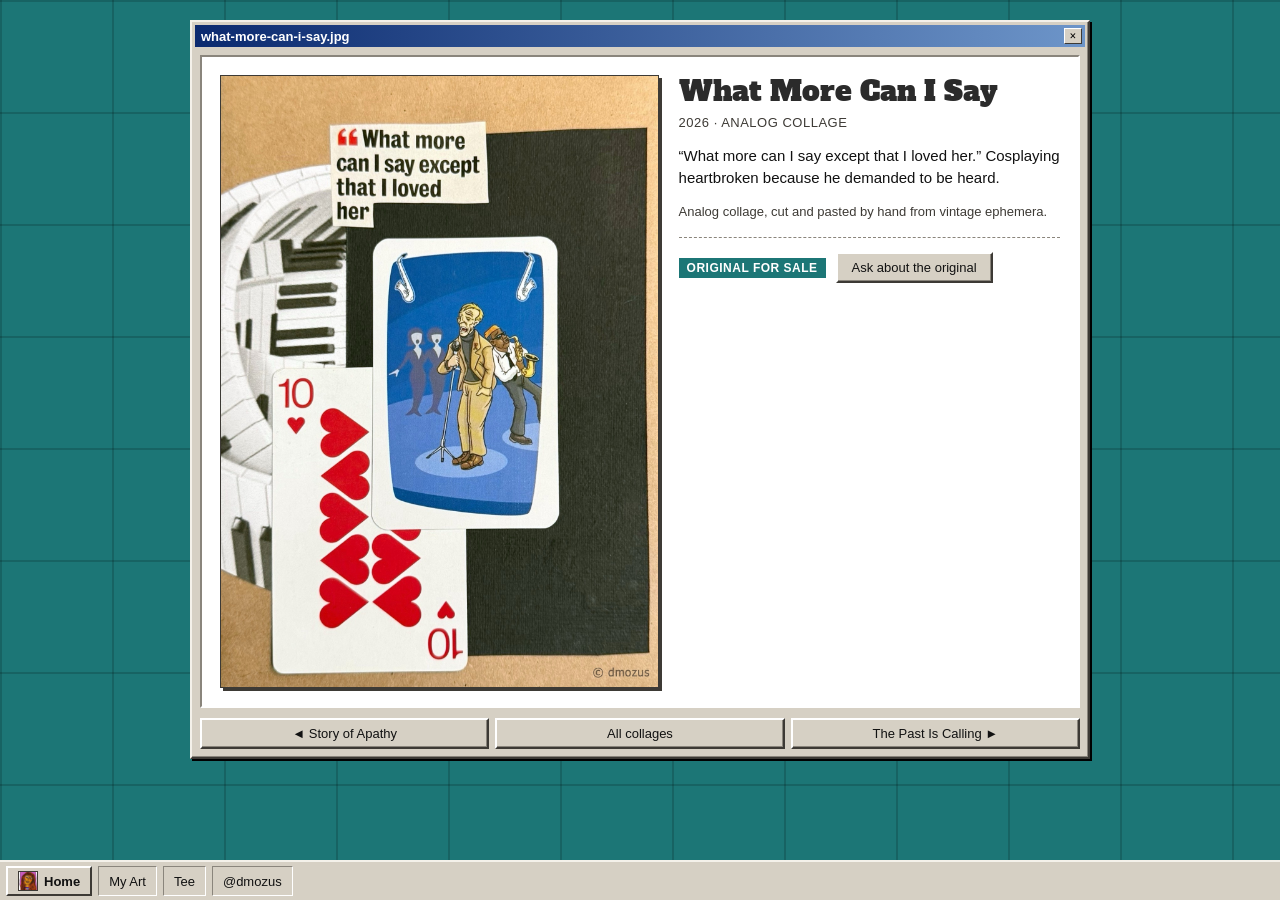
<file: art/what-more-can-i-say/index.html>
<!DOCTYPE html>
<html lang="en">
<head>
<meta charset="utf-8">
<meta name="viewport" content="width=device-width, initial-scale=1">
<title>What More Can I Say, 2026 | analog collage by dmozus</title>
<meta name="description" content="What More Can I Say, 2026. An analog collage by dmozus, made in Houston from vintage ephemera. “What more can I say except that I loved her.” Cosplaying heartbroken because he demanded to be heard.">
<link rel="canonical" href="https://dmozus.com/art/what-more-can-i-say/">
<link rel="icon" type="image/png" href="../../assets/dmozus-portrait.png">
<meta property="og:type" content="website">
<meta property="og:site_name" content="dmozus">
<meta property="og:title" content="What More Can I Say, 2026 | analog collage by dmozus">
<meta property="og:description" content="What More Can I Say, 2026. An analog collage by dmozus, made in Houston from vintage ephemera. “What more can I say except that I loved her.” Cosplaying heartbroken because he demanded to be heard.">
<meta property="og:url" content="https://dmozus.com/art/what-more-can-i-say/">
<meta property="og:image" content="https://dmozus.com/art/what-more-can-i-say.jpg">
<meta name="twitter:card" content="summary_large_image">
<link rel="preconnect" href="https://fonts.googleapis.com">
<link href="https://fonts.googleapis.com/css2?family=Alfa+Slab+One&family=Bungee&display=swap" rel="stylesheet">
<link rel="stylesheet" href="../../assets/pages.css">
<script type="application/ld+json">{"@context":"https://schema.org","@graph":[{"@type":"VisualArtwork","name":"What More Can I Say","artform":"Collage","artMedium":"Analog collage, vintage ephemera on paper","image":"https://dmozus.com/art/what-more-can-i-say.jpg","url":"https://dmozus.com/art/what-more-can-i-say/","creator":{"@type":"Person","@id":"https://dmozus.com/#diana","name":"Diana","alternateName":"dmozus","url":"https://dmozus.com/"},"dateCreated":"2026","description":"“What more can I say except that I loved her.” Cosplaying heartbroken because he demanded to be heard."},{"@type":"BreadcrumbList","itemListElement":[{"@type":"ListItem","position":1,"name":"dmozus","item":"https://dmozus.com/"},{"@type":"ListItem","position":2,"name":"Collages","item":"https://dmozus.com/art/"},{"@type":"ListItem","position":3,"name":"What More Can I Say","item":"https://dmozus.com/art/what-more-can-i-say/"}]}]}</script>
</head>
<body>
<main>
<section class="window ">
<div class="titlebar"><span>what-more-can-i-say.jpg</span><a class="x" href="/art/" aria-label="Back to all collages">×</a></div>
<div class="piece">
<a class="frame" href="../what-more-can-i-say.jpg"><img src="../what-more-can-i-say.jpg" alt="What More Can I Say, 2026, analog collage by dmozus" width="1400" height="1960"></a>
<div class="info">
<h1>What More Can I Say</h1>
<p class="facts">2026 · analog collage</p>
<p>“What more can I say except that I loved her.” Cosplaying heartbroken because he demanded to be heard.</p>
<p class="medium">Analog collage, cut and pasted by hand from vintage ephemera.</p>
<details class="inquire" id="original">
<summary data-umami-event="Original form opened"><span class="tag">Original for sale</span><span class="btn">Ask about the original</span></summary>
<p>The original collage is available. Send me a note for the price, size and shipping, and I will write back.</p>
<form action="https://formspree.io/f/xnpngydj" method="POST" data-inquire data-piece="What More Can I Say, 2026">
<label>Your name<input type="text" name="name" autocomplete="name"></label>
<label>Your email<input type="email" name="email" autocomplete="email" required></label>
<label>Message<textarea name="message" rows="4" required placeholder="Ask me anything about this piece"></textarea></label>
<button class="btn" type="submit">Send</button>
<p class="note" role="status"></p>
</form>
</details>

</div>
</div>
<nav class="pager"><a class="btn" href="../apathy/" rel="prev">◄ Story of Apathy</a><a class="btn" href="../">All collages</a><a class="btn" href="../the-past-is-calling/" rel="next">The Past Is Calling ►</a></nav>
</section>
</main>
<footer class="taskbar">
<a class="start" href="/"><img src="../../assets/dmozus-portrait.png" alt="" width="20" height="20">Home</a>
<a class="task" href="/art/">My Art</a>
<a class="task" href="/tee/">Tee</a>
<a class="task" href="https://www.instagram.com/dmozus/">@dmozus</a>
</footer>
<script defer src="https://cloud.umami.is/script.js" data-website-id="2beb98ae-94d9-4f01-a27f-6d85bdcf0d5c"></script>
<script src="../../assets/pages.js" defer></script>
</body>
</html>
</file>
<file: assets/pages.css>
*{box-sizing:border-box}
body{margin:0;min-height:100vh;padding:20px 16px 64px;background-color:#1c7676;background-image:linear-gradient(rgba(0,0,0,.16) 2px,transparent 2px),linear-gradient(90deg,rgba(0,0,0,.16) 2px,transparent 2px);background-size:112px 112px;color:#111;font:14px/1.5 Tahoma,Verdana,sans-serif}
a{color:#0b2a6f}a:hover{color:#c9423a}
main{max-width:900px;margin:0 auto}
.window{background:#d6d0c4;border:2px solid;border-color:#f4f1ea #3d3a35 #3d3a35 #f4f1ea;box-shadow:2px 2px 0 #000,inset -1px -1px 0 #8a857c;padding:3px}
.window.wide{max-width:none}
.titlebar{display:flex;align-items:center;justify-content:space-between;gap:12px;padding:3px 3px 3px 6px;background:linear-gradient(90deg,#0b2a6f,#6d95c9);color:#fff;font:bold 13px Tahoma,sans-serif}
.titlebar span{min-width:0;overflow:hidden;text-overflow:ellipsis;white-space:nowrap}
.x{flex:none;width:18px;height:16px;background:#d6d0c4;color:#000;font:bold 12px/14px Tahoma;text-align:center;text-decoration:none;border:1px solid;border-color:#fff #3d3a35 #3d3a35 #fff}
.btn{display:inline-block;padding:6px 14px;background:#d6d0c4;border:2px solid;border-color:#fff #3d3a35 #3d3a35 #fff;box-shadow:inset -1px -1px 0 #8a857c;font:13px Tahoma,sans-serif;color:#111;text-decoration:none;text-align:center}
.btn:hover{color:#111;background:#e4dfd5}
.btn:active{border-color:#3d3a35 #fff #fff #3d3a35}
.btn.buy{background:#c9423a;color:#fff;font:15px 'Bungee',sans-serif;letter-spacing:1px;border-color:#f08a80 #5a1510 #5a1510 #f08a80;box-shadow:1px 1px 0 #000}
.btn.buy:hover{background:#d9554d;color:#fff}

.piece{display:grid;grid-template-columns:minmax(0,1.15fr) minmax(0,1fr);gap:20px;margin:8px 5px 5px;padding:18px;background:#fff;border:2px solid;border-color:#8a857c #fff #fff #8a857c}
.frame{display:block;align-self:start}
.frame img{display:block;width:auto;max-width:100%;height:auto;max-height:78vh;margin:0 auto;background:#f4ead2;border:1px solid #3d3a35;box-shadow:3px 3px 0 #3d3a35}
.info h1{margin:0 0 6px;font:28px/1.15 'Alfa Slab One',serif;color:#2b2b2b;overflow-wrap:break-word}
.info p{margin:0 0 12px;font-size:15px}
.info .facts{font-size:13px;color:#3d3a35;text-transform:uppercase;letter-spacing:.5px}
.info .medium{font-size:13px;color:#3d3a35}
.actions{display:flex;flex-wrap:wrap;gap:8px;align-items:center;margin-top:16px}
.pager{display:flex;gap:6px;padding:5px}
.pager .btn{flex:1 1 0;min-width:0;overflow:hidden;text-overflow:ellipsis;white-space:nowrap}

.address{display:flex;align-items:center;gap:8px;padding:6px 5px;font-size:12px}
.address .home{flex:none;padding:3px 12px;font-size:12px;font-weight:bold}
.address div{white-space:nowrap;overflow:hidden;text-overflow:ellipsis}
@media (max-width:480px){.address span{display:none}}
.address div{flex:1;min-width:0;padding:2px 6px;background:#fff;border:2px solid;border-color:#8a857c #fff #fff #8a857c}
.intro{margin:0 5px;padding:14px 16px 4px;background:#fff;border:2px solid;border-color:#8a857c #fff transparent #8a857c;border-bottom:none}
.intro h1{margin:0 0 4px;font:24px/1.15 'Alfa Slab One',serif;color:#2b2b2b}
.intro p{margin:0}
.grid{display:grid;grid-template-columns:repeat(3,minmax(0,1fr));gap:18px;margin:0 5px 5px;padding:16px;background:#fff;border:2px solid;border-color:#8a857c #fff #fff #8a857c;border-top:none}
.tile{display:flex;flex-direction:column;align-items:center;gap:6px;color:#111;text-decoration:none;font-size:12px;line-height:1.3;text-align:center}
.tile img{display:block;width:100%;height:auto;aspect-ratio:4/5;object-fit:cover;background:#f4ead2;border:1px solid #3d3a35;box-shadow:2px 2px 0 #3d3a35}
.tile:hover img{box-shadow:2px 2px 0 #c9423a;border-color:#c9423a}
.tile:hover span{background:#0b2a6f;color:#fff}
.tile span{padding:1px 4px}
.status{display:flex;gap:4px;padding:0 4px 4px;font-size:11px}
.status div{padding:2px 6px;border:1px solid;border-color:#8a857c #fff #fff #8a857c}
.status div:first-child{flex:1}

.taskbar{position:fixed;left:0;right:0;bottom:0;height:40px;display:flex;align-items:center;gap:6px;padding:0 6px;background:#d6d0c4;border-top:2px solid #f4f1ea;z-index:5}
.taskbar a{display:flex;align-items:center;gap:6px;height:30px;padding:0 10px;color:#111;text-decoration:none;font:13px Tahoma,sans-serif;white-space:nowrap}
.taskbar .start{font-weight:bold;border:2px solid;border-color:#fff #3d3a35 #3d3a35 #fff}
.taskbar .start img{object-fit:cover;border:1px solid #3d3a35}
.taskbar .task{border:1px solid;border-color:#8a857c #fff #fff #8a857c;min-width:0;overflow:hidden;text-overflow:ellipsis}

@media (max-width:700px){
body{padding:12px 10px 60px}
.piece{grid-template-columns:minmax(0,1fr);padding:12px;gap:14px}
.info h1{font-size:24px}
.grid{grid-template-columns:repeat(2,minmax(0,1fr));gap:12px;padding:10px}
.pager{flex-wrap:wrap}
.pager .btn{flex:1 1 40%}
.pager .btn:nth-child(2){order:3;flex-basis:100%}
.taskbar a{padding:0 7px;font-size:12px}
}

.shown{margin:0 5px 5px;padding:16px 18px;background:#fff;border:2px solid;border-color:#8a857c #fff #fff #8a857c}
.shown h2{margin:0 0 6px;font:18px/1.2 'Alfa Slab One',serif;color:#2b2b2b}
.shown p{margin:0 0 10px;font-size:14px}
.photos{display:grid;grid-template-columns:repeat(2,minmax(0,1fr));gap:14px;margin-top:6px}
.photos figure{margin:0}
.photos img{display:block;width:100%;height:auto;aspect-ratio:4/3;object-fit:cover;border:1px solid #3d3a35;box-shadow:2px 2px 0 #3d3a35}
.photos figcaption{margin-top:6px;font-size:12px;color:#3d3a35}
@media (max-width:700px){.shown{padding:12px}.photos{grid-template-columns:minmax(0,1fr)}}

.inquire{margin-top:16px;padding-top:14px;border-top:1px dashed #8a857c}
.inquire summary{display:flex;flex-wrap:wrap;align-items:center;gap:10px;cursor:pointer;list-style:none}
.inquire summary::-webkit-details-marker{display:none}
.tag{padding:3px 8px;background:#1c7676;color:#fff;font:bold 12px Tahoma,sans-serif;letter-spacing:.5px;text-transform:uppercase}
.inquire[open] summary .btn{border-color:#3d3a35 #fff #fff #3d3a35}
.inquire p{margin:12px 0 10px;font-size:14px}
.inquire form{display:flex;flex-direction:column;gap:8px}
.inquire label{display:flex;flex-direction:column;gap:3px;font-size:12px}
.inquire input,.inquire textarea{width:100%;padding:6px 8px;background:#fff;border:2px solid;border-color:#8a857c #fff #fff #8a857c;outline:1px solid #3d3a35;font:16px Tahoma,Verdana,sans-serif;color:#111;resize:vertical}
.inquire .hp{position:absolute;left:-9999px;width:1px;height:1px}
.inquire button{align-self:flex-start;cursor:pointer;font-weight:bold}
.inquire .note{margin:0;min-height:18px;font-size:13px;color:#0b2a6f}

.tee .frame img{aspect-ratio:1/1;object-fit:cover;width:100%;max-height:none;background:#fff}
.buy-form{display:flex;flex-direction:column;gap:12px;margin:6px 0 12px}
.buy-form fieldset{margin:0;padding:0;border:0;min-width:0}
.buy-form legend{padding:0;margin-bottom:6px;font-size:13px;font-weight:bold}
.buy-form legend span{font-weight:normal}
.chips{display:flex;flex-wrap:wrap;gap:6px}
.chip{display:inline-flex;align-items:center;gap:6px;min-height:36px;padding:5px 11px;background:#d6d0c4;border:2px solid;border-color:#fff #3d3a35 #3d3a35 #fff;box-shadow:inset -1px -1px 0 #8a857c;font:13px Tahoma,Verdana,sans-serif;color:#111;cursor:pointer}
.chip[aria-pressed="true"]{background:#0b2a6f;color:#fff;border-color:#3d3a35 #fff #fff #3d3a35;box-shadow:none}
.chip .dot{width:14px;height:14px;border:1px solid #3d3a35;flex:none}
.price{margin:0;font:26px/1 'Alfa Slab One',serif;color:#2b2b2b;min-height:26px}
.buy-form .actions{margin-top:0}
.buy-form button.buy{cursor:pointer;padding:9px 26px}
.buy-form button.buy:disabled{opacity:.6;cursor:default}
.buy-form .note{margin:0;min-height:18px;font-size:13px;color:#0b2a6f}
.care{margin-top:10px;font-size:13px}
.care summary{cursor:pointer;font-weight:bold}
.care ul{margin:8px 0 0;padding-left:18px}
.care li{margin-bottom:4px}
</file>
